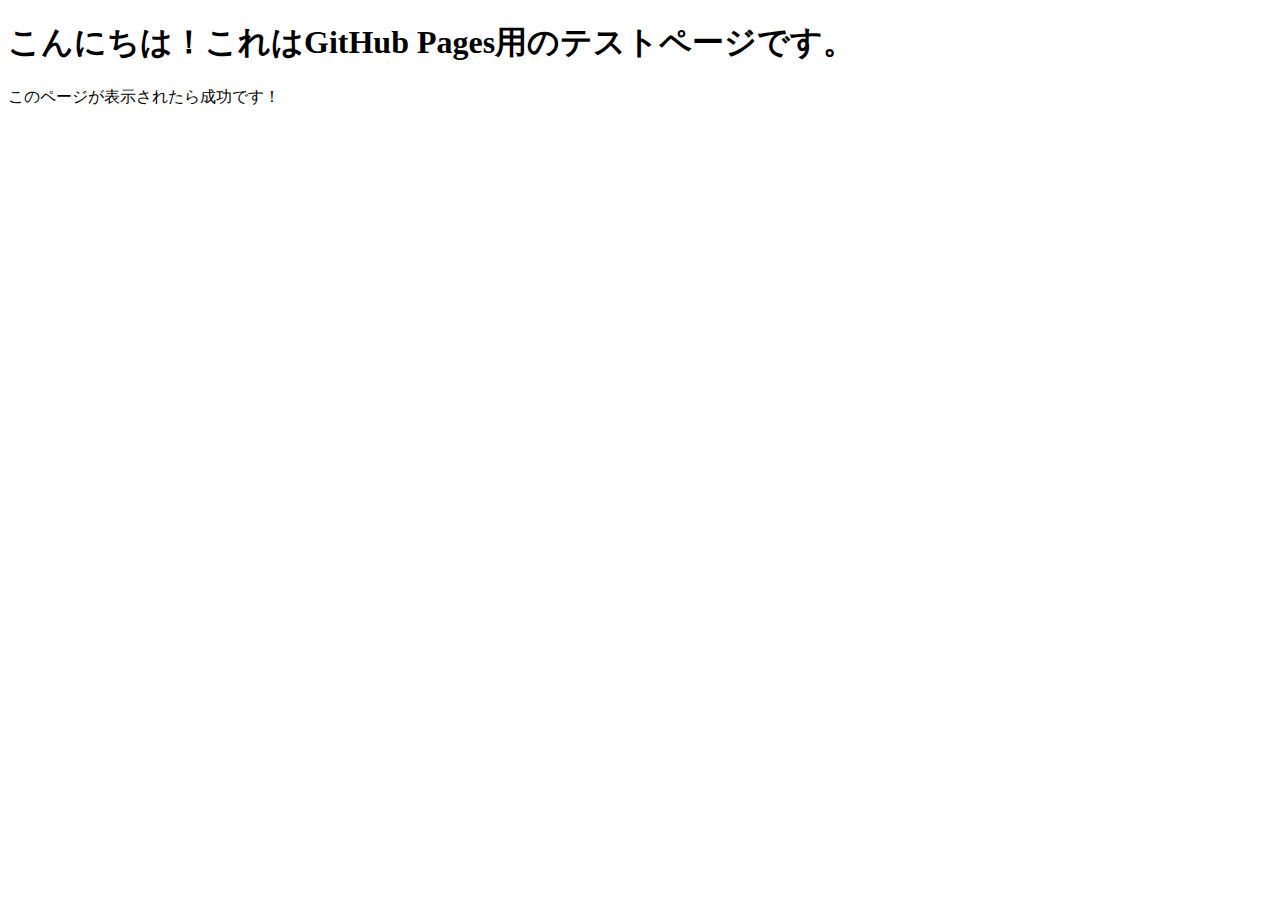
<file: index.html>
<!DOCTYPE html>
<html lang="ja">
<head>
  <meta charset="UTF-8" />
  <title>My GitHub Page</title>
</head>
<body>
  <h1>こんにちは！これはGitHub Pages用のテストページです。</h1>
  <p>このページが表示されたら成功です！</p>
</body>
</html>
</file>
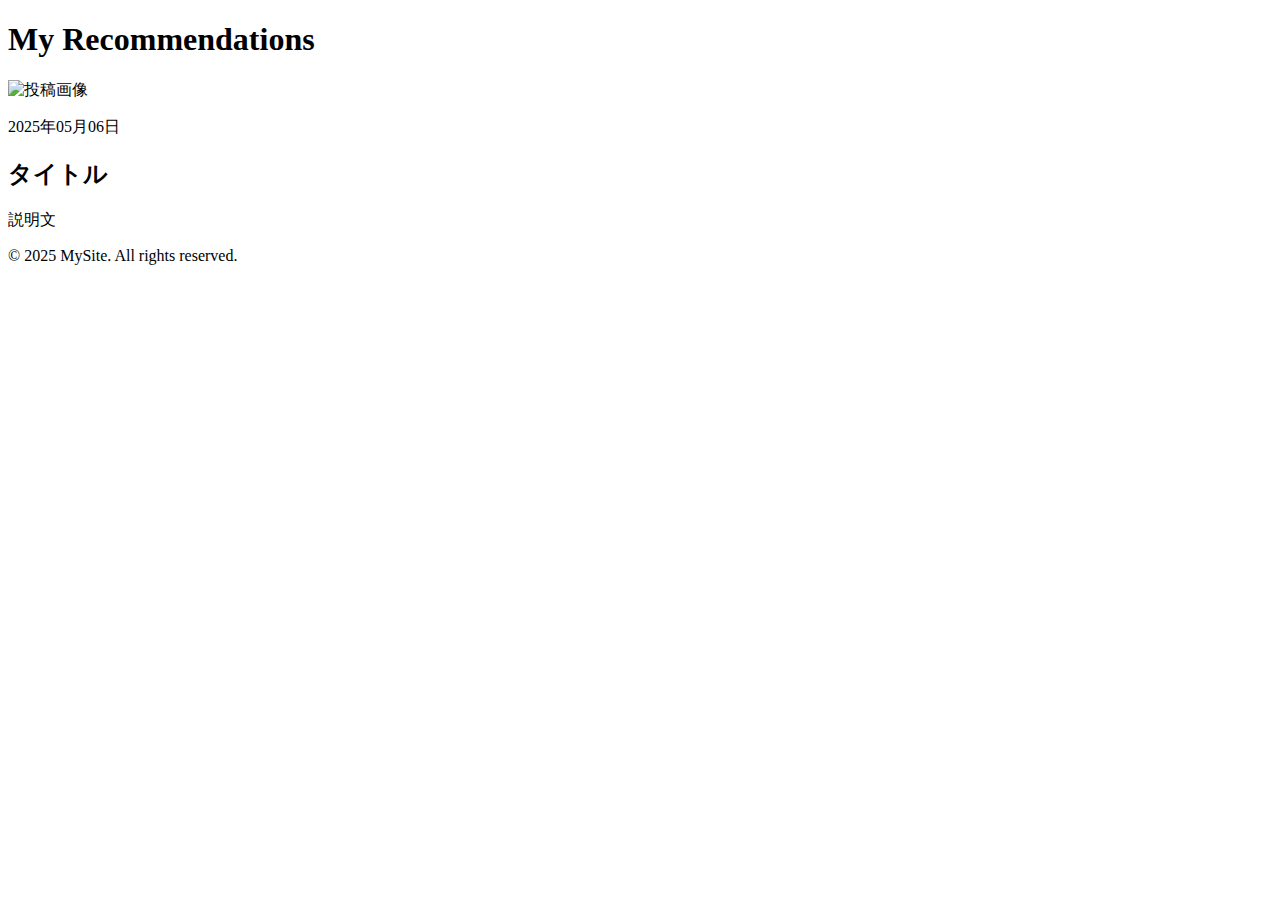
<file: src/main/resources/templates/detail.html>
<!DOCTYPE html>
<html xmlns:th="http://www.thymeleaf.org">
<head>
    <meta charset="UTF-8">
    <title th:text="${post.title}">投稿詳細</title>
    <meta name="viewport" content="width=device-width, initial-scale=1.0">
    <link rel="stylesheet" th:href="@{/css/style.css}" />
</head>
<body>

    <!-- ヘッダー -->
    <header class="site-header">
        <div class="container">
            <h1 class="site-title">My Recommendations</h1>
        </div>
    </header>

    <!-- 詳細コンテンツ -->
<main class="detail-main">
    <div class="post-detail-horizontal">
        <img th:src="@{${post.imageUrl}}" alt="投稿画像" class="post-image-large" />
        <div class="post-info">
            <p class="post-date">2025年05月06日</p> <!-- 仮の日付 -->
            <h2 th:text="${post.title}" class="post-title">タイトル</h2>
            <p th:text="${post.description}" class="post-description">説明文</p>
        </div>
    </div>
</main>

    <!-- フッター -->
    <footer class="site-footer">
        <p>&copy; 2025 MySite. All rights reserved.</p>
    </footer>

</body>
</html>
</file>
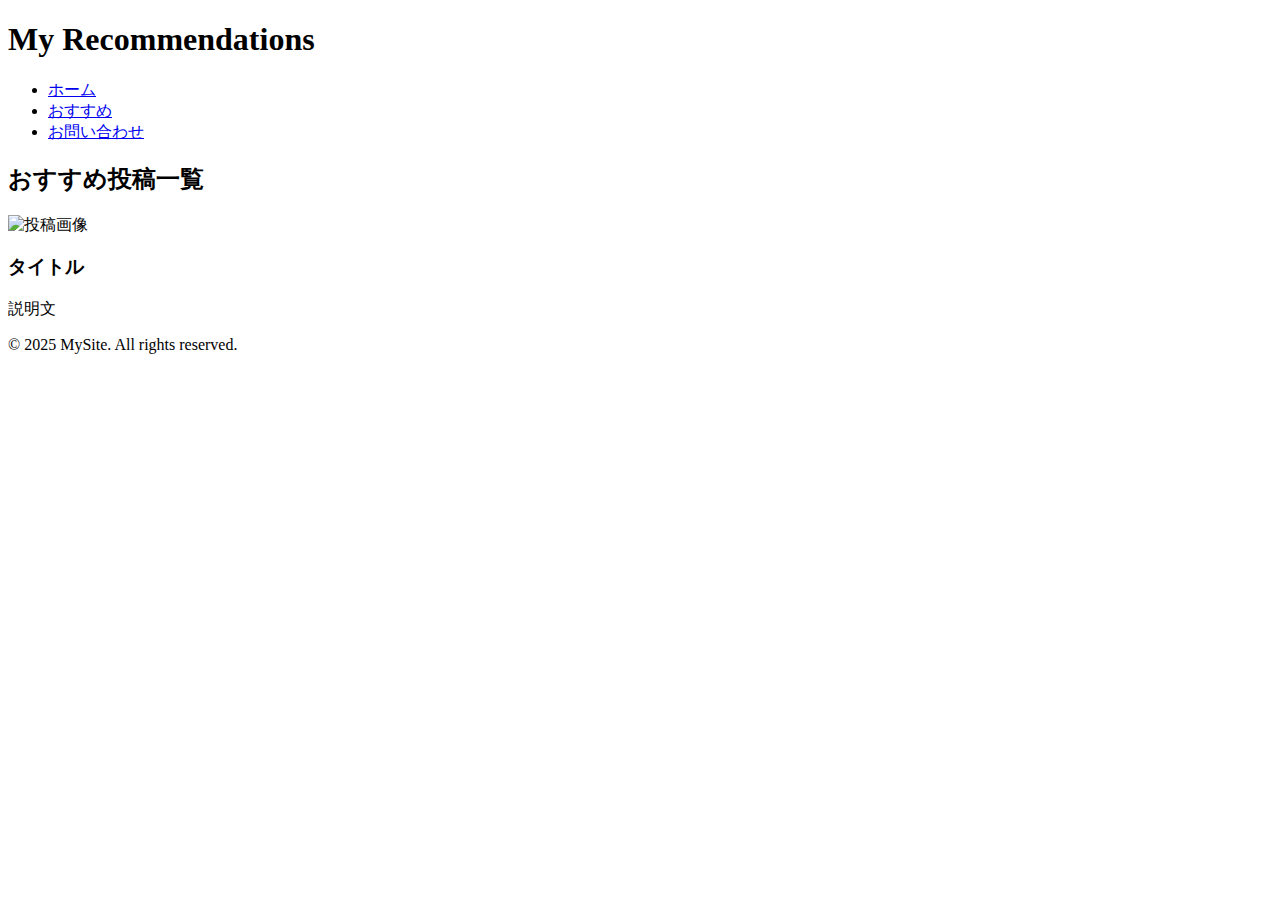
<file: src/main/resources/templates/list.html>
<!DOCTYPE html>
<html xmlns:th="http://www.thymeleaf.org">
<head>
    <meta charset="UTF-8">
    <!-- スマホ対応 -->
    <meta name="viewport" content="width=device-width, initial-scale=1.0">

    <title>おすすめ投稿一覧</title>
    <!-- favicon追加 -->
    <link rel="icon" href="/favicon.ico" type="image/ico">
    <link href="https://fonts.googleapis.com/css2?family=Noto+Sans+JP&display=swap" rel="stylesheet">
    <link rel="stylesheet" th:href="@{/css/style.css}" />
</head>

<body>

    <!-- ヘッダー -->
    <header class="site-header">
        <div class="container">
            <h1 class="site-title">My Recommendations</h1>
            <nav>
                <ul class="nav-menu">
                    <li><a href="#">ホーム</a></li>
                    <li><a href="#">おすすめ</a></li>
                    <li><a href="#">お問い合わせ</a></li>
                </ul>
            </nav>
        </div>
    </header>

    <!-- メインコンテンツ -->
    <main>
        <h2 class="section-title">おすすめ投稿一覧</h2>

<div class="post-list">
    <a th:href="@{/detail(id=${post.id})}" class="post-card-link" th:each="post : ${postList}">
        <div class="post-card">
            <img th:src="@{${post.imageUrl}}" alt="投稿画像" class="post-image" />
            <h3 th:text="${post.title}">タイトル</h3>
            <p th:text="${post.description}">説明文</p>
        </div>
    </a>
</div>

    </main>

    <!-- フッター -->
    <footer class="site-footer">
        <p>&copy; 2025 MySite. All rights reserved.</p>
    </footer>

</body>
</html>
</file>
